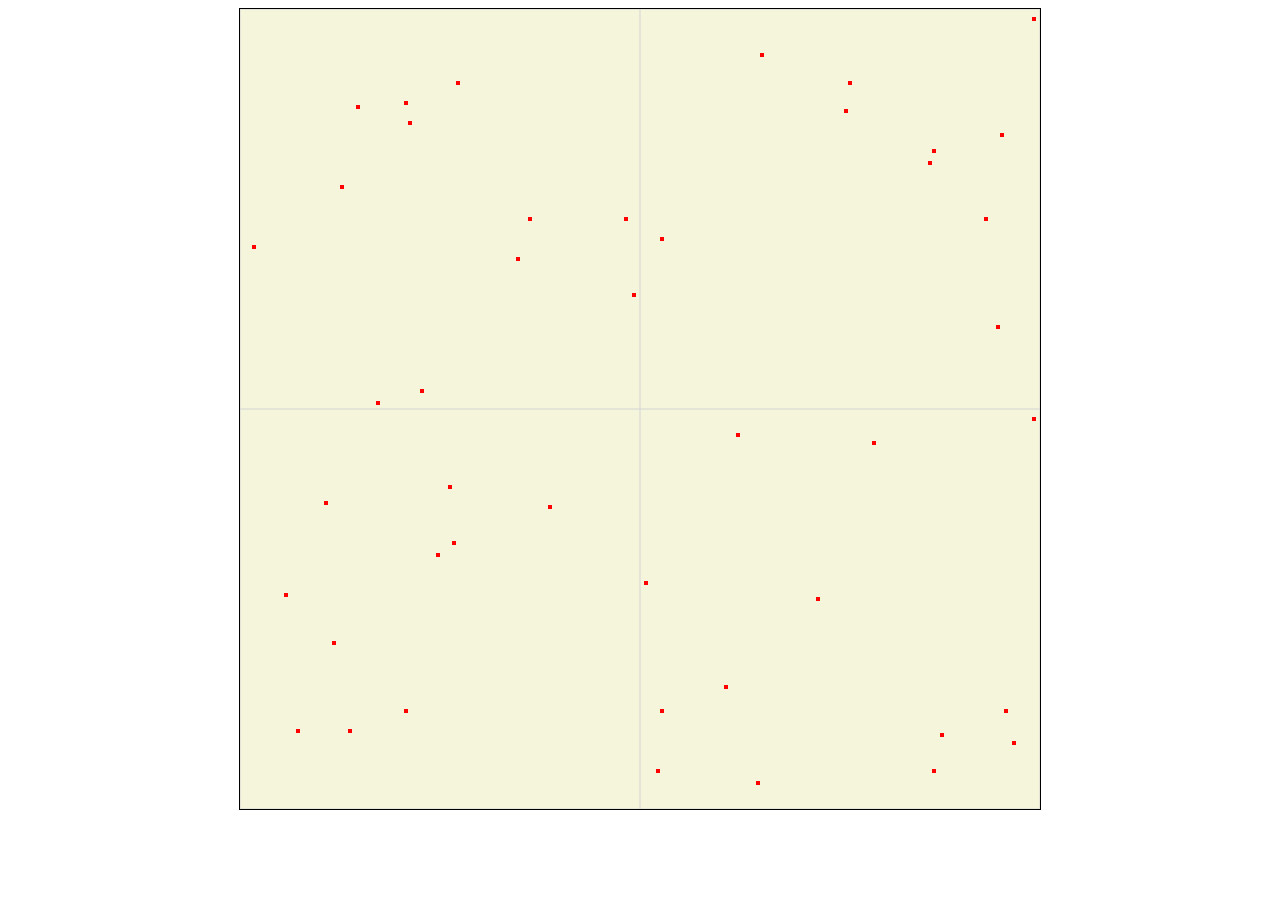
<file: index.html>
<!DOCTYPE html>
<html>
<head>
	<meta charset="utf-8">
	<title>map</title>
	<link rel="stylesheet" type="text/css" href="./style.css">
	<script type="text/javascript" src="./script.js"></script>
</head>
<body>
	<div id="view">
		<canvas id="canvas1" width="3200" height="3200"></canvas>
	</div>
	<script type="text/javascript">
		DragManager.make(canvas1);
		
		KartaManager.init(canvas1);
		KartaManager.assist_grid(400);
		KartaManager.main_grid();
		
		
		for(let i=0; i<800; i++){
			KartaManager.rect_field(Math.round(Math.random()*801), Math.round(Math.random()*801), 'red');
		}		
	</script>
</body>
</html>
</file>
<file: style.css>
#view {
	overflow: hidden;
	width: 800px;
	height: 800px;
	border: 1px solid black;
	margin: 0 auto;
}
#canvas1 {
	margin-left: 0px;
	margin-top: 0px;
	background: beige;
}
</file>
